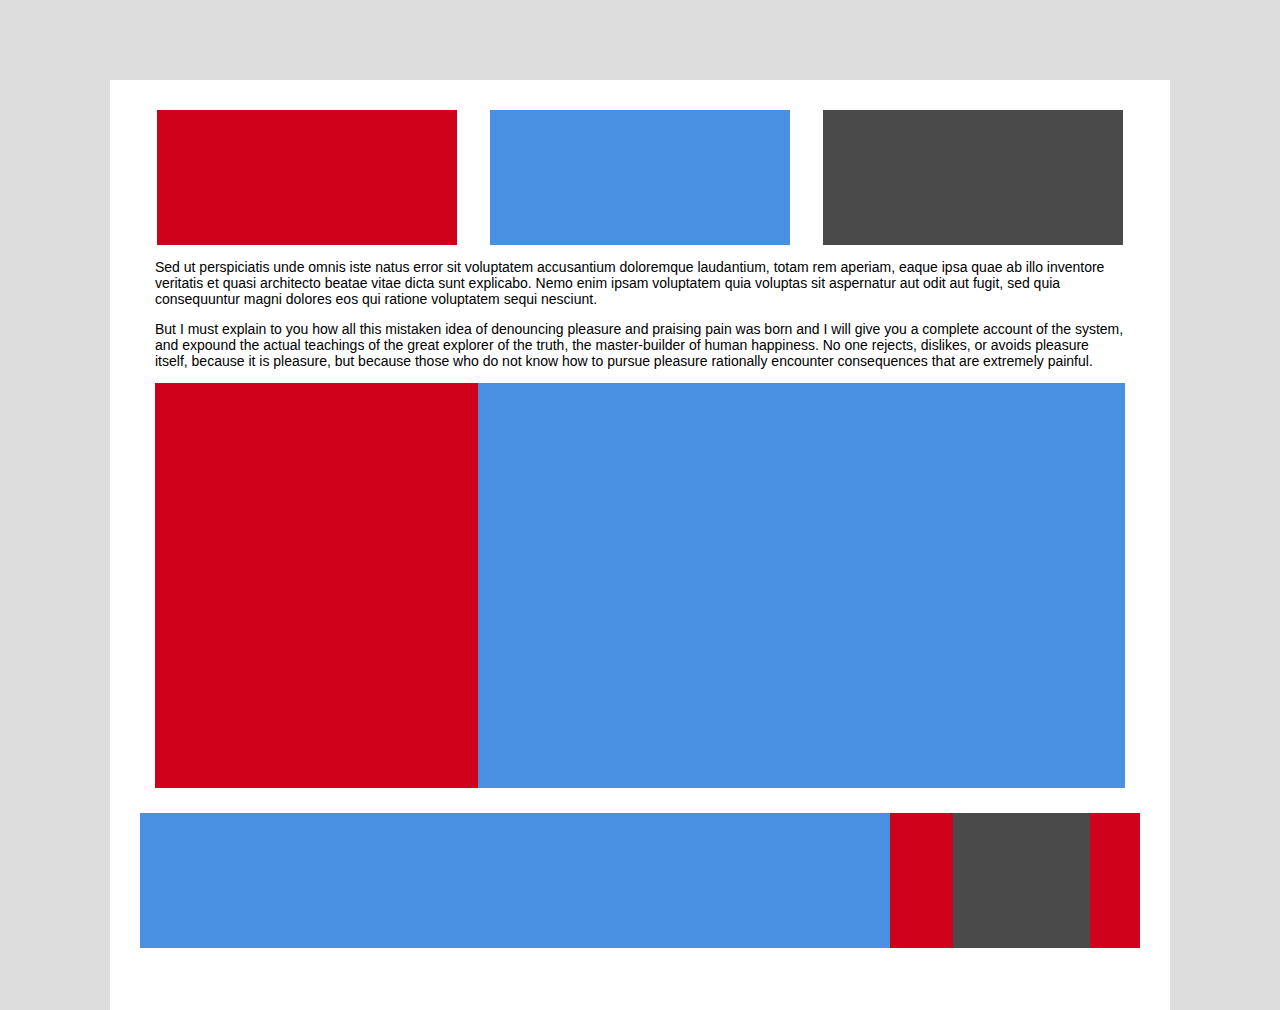
<file: first/index.html>
<!DOCTYPE html>
<head>
	<title>first</title>
	<link rel="stylesheet" href="reset.css">
	<link rel="stylesheet" href="style.css">
</head>
<body>
	<div class="container">
		<header class="main__nav">
			<div class="box red"></div>
			<div class="box blue"></div>
			<div class="box grey"></div>
		</header>
		<main class="main">
			<div class="main__text">
				<p>Sed ut perspiciatis unde omnis iste natus error sit voluptatem accusantium doloremque laudantium, totam rem aperiam, eaque ipsa quae ab illo inventore veritatis et quasi architecto beatae vitae dicta sunt explicabo. Nemo enim ipsam voluptatem quia voluptas sit aspernatur aut odit aut fugit, sed quia consequuntur magni dolores eos qui ratione voluptatem sequi nesciunt.</p>
				<p>But I must explain to you how all this mistaken idea of denouncing pleasure and praising pain was born and I will give you a complete account of the system, and expound the actual teachings of the great explorer of the truth, the master-builder of human happiness. No one rejects, dislikes, or avoids pleasure itself, because it is pleasure, but because those who do not know how to pursue pleasure rationally encounter consequences that are extremely painful.</p>
			</div>
			<div class="bottom">
				<div class="bottom__small red"></div>
				<div class="bottom__big blue"></div>
			</div>
		</main>
		<div class="clear"></div>
		<footer class="footer">
			<div class="footer__big blue">
				<div class="footer__med red">
					<div class="footer__small grey"></div>
				</div>
			</div>
		</footer>
		<div class="clear"></div>
	</div>
</body>
</file>
<file: first/style.css>
/* * {
	outline: 1px solid red;
}
*/
html, body {
	height: 100%;
	background-color: rgba(221, 221, 221, 1);
	margin: 40px;
}

.clear {
	clear: both;
}

.container {
	height: 100%;
	margin: 30px;
	padding: 30px 30px 0;
	background-color: rgba(255, 255, 255, 1);

}

.red {
	background: rgba(208, 2, 27, 1);
}

.blue {
	background: rgba(74, 144, 226, 1);
}

.grey {
	background: rgba(74, 74, 74, 1);
}

.main__nav {
	width: 100%;
	height: 15%;
	display: flex;
	justify-content: space-around;
}

.box {
	width: 30%;
	height: 100%;
}

.main {
	width: 100%;
	height: 45%;
}

.main__text {
	margin: 0 15px;
	font-family: sans-serif;
	font-weight: lighter;
	font-size: 14px;
}

.bottom {
	margin: 0 15px;
	height: 100%;
}

.bottom__small {
	width: 33.33%;
	height: 100%;
	float: left;
}

.bottom__big {
	width: 66.66%;
	height: 100%;
	float: right;
}

.footer {
	width: 100%;
	height: 15%;
	margin: 25px 0;
}

.footer__big {
	width: 100%;
	height: 100%;
	float: right;
}

.footer__med {
	width: 25%;
	height: 100%;
	float: right;
	position: relative;
}

.footer__small {
	width: 55%;
	height: 100%;
	position: relative;
	left: 25%;
}
</file>
